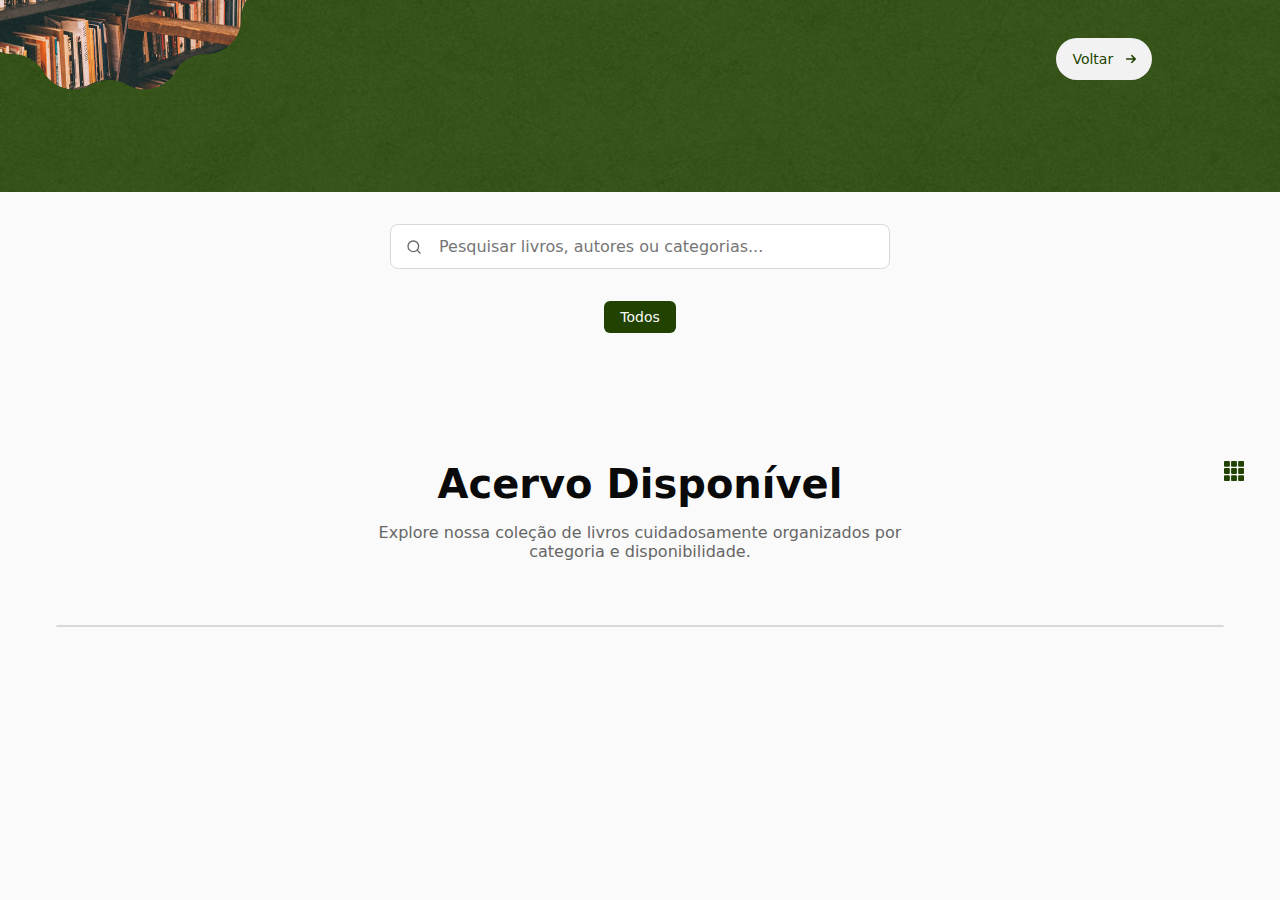
<file: catalogo/index.html>
<!DOCTYPE html>
<html lang="pt-BR">

<head>
  <meta charset="UTF-8">
  <meta name="viewport" content="width=device-width, initial-scale=1.0">
  <title>Biblioteca Digital</title>
  <link rel="stylesheet" href="index.css">
  <link rel="shortcut icon" href="../assets/icones/favicon.png" />
</head>

<body>
  <section class="hero">
    <a href="https://bibliotecamunicipaldemachado.vercel.app"><span id="button-backpage">Voltar</span><svg version="1.1" id="fi_271226" xmlns="http://www.w3.org/2000/svg" xmlns:xlink="http://www.w3.org/1999/xlink" x="0px" y="0px" viewBox="0 0 492.004 492.004" style="enable-background:new 0 0 492.004 492.004;" xml:space="preserve"><g>	<g>		<path d="M484.14,226.886L306.46,49.202c-5.072-5.072-11.832-7.856-19.04-7.856c-7.216,0-13.972,2.788-19.044,7.856l-16.132,16.136			c-5.068,5.064-7.86,11.828-7.86,19.04c0,7.208,2.792,14.2,7.86,19.264L355.9,207.526H26.58C11.732,207.526,0,219.15,0,234.002			v22.812c0,14.852,11.732,27.648,26.58,27.648h330.496L252.248,388.926c-5.068,5.072-7.86,11.652-7.86,18.864			c0,7.204,2.792,13.88,7.86,18.948l16.132,16.084c5.072,5.072,11.828,7.836,19.044,7.836c7.208,0,13.968-2.8,19.04-7.872			l177.68-177.68c5.084-5.088,7.88-11.88,7.86-19.1C492.02,238.762,489.228,231.966,484.14,226.886z"></path>	</g></g><g></g><g></g><g></g><g></g><g></g><g></g><g></g><g></g><g></g><g></g><g></g><g></g><g></g><g></g><g></g></svg></a>
    <div class="hero-content">
    </div>
  </section>

  <section class="search-section">
    <div class="search-container">
      <svg class="search-icon" xmlns="http://www.w3.org/2000/svg" viewBox="0 0 24 24" fill="none" stroke="currentColor"
        stroke-width="2" stroke-linecap="round" stroke-linejoin="round">
        <circle cx="11" cy="11" r="8"></circle>
        <path d="m21 21-4.35-4.35"></path>
      </svg>
      <input type="text" class="search-input" placeholder="Pesquisar livros, autores ou categorias..." id="searchInput">
    </div>

    <div class="filters">
      <button class="filter-btn active" data-category="todos">Todos</button>
    </div>
  </section>

  <section class="books">
    <div class="container">
      <div class="books-header">
        <h2>Acervo Disponível</h2>
        <p>Explore nossa coleção de livros cuidadosamente organizados por categoria e disponibilidade.</p>
        <div class="grid-line">
          <svg id="btnLista" class="grid-inline active" xmlns="new 0 0 24 24" height="512" viewBox="0 0 24 24" width="512" xmlns="http://www.w3.org/2000/svg" id="fi_3603323"><path d="m23 0h-22c-.552 0-1 .448-1 1v4c0 .552.448 1 1 1h22c.552 0 1-.448 1-1v-4c0-.552-.448-1-1-1z"></path><path d="m23 9h-22c-.552 0-1 .448-1 1v4c0 .552.448 1 1 1h22c.552 0 1-.448 1-1v-4c0-.552-.448-1-1-1z"></path><path d="m23 18h-22c-.552 0-1 .448-1 1v4c0 .552.448 1 1 1h22c.552 0 1-.448 1-1v-4c0-.552-.448-1-1-1z"></path></svg>
          <svg id="btnGrade" class="grid-block" enable-background="new 0 0 24 24" height="512" viewBox="0 0 24 24" width="512" xmlns="http://www.w3.org/2000/svg" id="fi_3603075"><path d="m6 0h-5c-.552 0-1 .448-1 1v5c0 .552.448 1 1 1h5c.552 0 1-.448 1-1v-5c0-.552-.448-1-1-1z"></path><path d="m6 8.5h-5c-.552 0-1 .448-1 1v5c0 .552.448 1 1 1h5c.552 0 1-.448 1-1v-5c0-.552-.448-1-1-1z"></path><path d="m15.5 14.5v-5c0-.552-.448-1-1-1h-5c-.552 0-1 .448-1 1v5c0 .552.448 1 1 1h5c.552 0 1-.448 1-1z"></path><path d="m15.5 6v-5c0-.552-.448-1-1-1h-5c-.552 0-1 .448-1 1v5c0 .552.448 1 1 1h5c.552 0 1-.448 1-1z"></path><path d="m23 0h-5c-.552 0-1 .448-1 1v5c0 .552.448 1 1 1h5c.552 0 1-.448 1-1v-5c0-.552-.448-1-1-1z"></path><path d="m18 15.5h5c.552 0 1-.448 1-1v-5c0-.552-.448-1-1-1h-5c-.552 0-1 .448-1 1v5c0 .552.448 1 1 1z"></path><path d="m18 24h5c.552 0 1-.448 1-1v-5c0-.552-.448-1-1-1h-5c-.552 0-1 .448-1 1v5c0 .552.448 1 1 1z"></path><path d="m0 18v5c0 .552.448 1 1 1h5c.552 0 1-.448 1-1v-5c0-.552-.448-1-1-1h-5c-.552 0-1 .448-1 1z"></path><path d="m8.5 18v5c0 .552.448 1 1 1h5c.552 0 1-.448 1-1v-5c0-.552-.448-1-1-1h-5c-.552 0-1 .448-1 1z"></path></svg>
        </div>
      </div>

      <div class="books-grid inline-book" id="booksGrid">
        <!-- Os livros serão inseridos aqui pelo JavaScript -->
        <div class="book-card">
        </div>

      </div>
    </div>
  </section>

  <!-- Modal -->
  <div class="modal-overlay" id="modalOverlay">
    <div class="modal">
      <div class="modal-header">
        <button class="modal-close" id="modalClose">
          <svg xmlns="http://www.w3.org/2000/svg" width="20" height="20" viewBox="0 0 24 24" fill="none"
            stroke="currentColor" stroke-width="2" stroke-linecap="round" stroke-linejoin="round">
            <line x1="18" y1="6" x2="6" y2="18"></line>
            <line x1="6" y1="6" x2="18" y2="18"></line>
          </svg>
        </button>

        <div class="modal-book-info">
          <div class="modal-cover" id="modalCover"></div>
          <div class="modal-details">
            <h2 id="modalTitle"></h2>
            <p class="modal-author" id="modalAuthor"></p>
            <span class="modal-category" id="modalCategory"></span>
          </div>
        </div>
      </div>
      <div class="modal-content">
        <p class="modal-description" id="modalDescription"></p>

        <div class="modal-meta">
          <div class="meta-item">
            <div class="meta-value" id="modalPages"></div>
            <div class="meta-label">Páginas</div>
          </div>
          <div class="meta-item">
            <div class="meta-value" id="modalYear"></div>
            <div class="meta-label">Ano</div>
          </div>
          <div class="meta-item">
            <div class="meta-value" id="modalLanguage"></div>
            <div class="meta-label">Idioma</div>
          </div>
          <div class="meta-item">
            <div class="meta-value" id="modalStatus"></div>
            <div class="meta-label">Status</div>
          </div>
        </div>
        <div class="modal-actions">
          <button class="btn btn-primary" id="reserveBtn">Reservar Livro</button>
          <button class="btn btn-secondary" id="favoriteBtn">Adicionar aos Favoritos</button>
        </div>
      </div>
    </div>
  </div>

  <!--<script type="module" src="index.js"></script>-->
  <script type="module" src="index.js"></script>

</body>

</html>
</file>
<file: catalogo/index.css>
:root {
  --background: 0 0% 98%;
  --foreground: 0 0% 3.9%;
  --card: 0 0% 100%;
  --card-foreground: 0 0% 3.9%;
  --muted: 0 0% 95%;
  --muted-foreground: 0 0% 40%;
  --accent: 0 0% 95%;
  --accent-foreground: 0 0% 3.9%;
  --primary: 90 100% 13%;
  --primary-foreground: 0 0% 98%;
  --text-title:0 0% 98%;
  --border: 0 0% 85%;
  --destructive: 0 84.2% 60.2%;
  --ring: 212.7 26.8% 50%;
}

@media (prefers-color-scheme: dark) {
  :root {
    --background: 0 0% 3.9%;
    --foreground: 0 0% 98%;
    --card: 0 0% 5.9%;
    --card-foreground: 0 0% 98%;
    --muted: 0 0% 14.9%;
    --muted-foreground: 0 0% 63.9%;
    --accent: 0 0% 14.9%;
    --accent-foreground: 0 0% 98%;
    --primary: 0 0 100%;
    --primary-foreground: 90 100% 13%;
    --text-title:0 0% 98%;
    --border: 0 0% 14.9%;
    --destructive: 0 84.2% 60.2%;
    --ring: 212.7 26.8% 83.9%;
  }
}


* {
  margin: 0;
  padding: 0;
  box-sizing: border-box;
  font-family: -apple-system, system-ui, BlinkMacSystemFont, 'Segoe UI', Roboto, 'Helvetica Neue', Arial, sans-serif;
}

body {
  background-color: hsl(var(--background));
  color: hsl(var(--foreground));
  overflow-x: hidden;
}

.container {
  max-width: 1200px;
  margin: 0 auto;
  padding: 0 1rem;
}

/* Header/Hero Section */
.hero {
  position: relative;
  padding: 8rem 2rem 4rem;
  overflow: hidden;
  background: linear-gradient(to bottom, hsl(var(--background)), hsl(var(--card)));
  background-image: url(assets/banner_catalogo.png);
  background-size: cover;
  background-position: center;
  background-repeat: no-repeat;
}

.hero::before {
  content: '';
  position: absolute;
  top: 0;
  left: 0;
  right: 0;
  height: 100%;
  background: radial-gradient(circle at top right,
      hsla(var(--primary), 0.1),
      transparent 50%);
  pointer-events: none;
}

.hero-content {
  max-width: 800px;
  margin: 0 auto;
  text-align: center;
  position: relative;
  z-index: 1;
}

.hero a{
  position: absolute;
  right: 10%;
  top: 20%;
  cursor: pointer;
  padding: 0rem 1rem;
  margin-bottom: 1.5rem;
  background-color: hsl(var(--muted));
  border-radius: 9999px; 
}

.hero a:hover{
  background-color: hsl(var(--muted)/0.8);
}

.hero span {
  display: inline-block;
  padding: .8rem 0.8rem .8rem 0rem;
  font-size: 0.875rem;
  font-weight: 500;
  color: hsl(var(--primary));
}

.hero a svg{
  width: 10px;
  height: auto;
  fill: hsl(var(--primary));
}

.hero h1 {
  font-size: 3.5rem;
  font-weight: 800;
  margin-bottom: 0.5rem;
  background: hsl(var(--text-title));
  -webkit-background-clip: text;
  -webkit-text-fill-color: transparent;
}

.hero p {
  font-size: 1rem;
  color: hsl(var(--text-title));
  margin-bottom: 2rem;
}

/* Search Section */
.search-section {
  padding: 2rem;
  text-align: center;
}

.search-container {
  max-width: 500px;
  margin: 0 auto;
  position: relative;
}

.search-input {
  width: 100%;
  padding: 0.75rem 1rem 0.75rem 3rem;
  background-color: hsl(var(--card));
  border: 1px solid hsl(var(--border));
  border-radius: 8px;
  color: hsl(var(--foreground));
  font-size: 1rem;
  transition: all 0.2s;
}

.search-input:focus {
  outline: none;
  border-color: hsl(var(--primary));
  box-shadow: 0 0 0 2px hsla(var(--primary), 0.2);
}

.search-icon {
  position: absolute;
  left: 1rem;
  top: 50%;
  transform: translateY(-50%);
  width: 16px;
  height: 16px;
  color: hsl(var(--muted-foreground));
}

/* Filter Buttons */
.filters {
  margin: 2rem 0;
  display: flex;
  justify-content: center;
  gap: 0.5rem;
  flex-wrap: wrap;
}

.filter-btn {
  padding: 0.5rem 1rem;
  background-color: hsl(var(--muted));
  color: hsl(var(--muted-foreground));
  border: none;
  border-radius: 6px;
  font-size: 0.875rem;
  cursor: pointer;
  transition: all 0.2s;
}

.filter-btn:hover,
.filter-btn.active {
  background-color: hsl(var(--primary));
  color: hsl(var(--primary-foreground));
}

/* Books Section */
.books {
  padding: 4rem 2rem;
}

.books-header {
  text-align: center;
  margin-bottom: 4rem;
  position: relative;
}

.books-header h2 {
  font-size: 2.5rem;
  font-weight: 700;
  margin-bottom: 1rem;
}

.books-header p {
  color: hsl(var(--muted-foreground));
  max-width: 600px;
  margin: 0 auto;
}

.books-grid {
  display: grid;
  grid-template-columns: repeat(auto-fill, minmax(280px, 1fr));
  gap: 2rem;
  max-width: 1200px;
  margin: 0 auto;
}

.book-card {
  background-color: hsl(var(--card));
  border-radius: 12px;
  overflow: hidden;
  transition: all 0.3s ease;
  border: 1px solid hsl(var(--border));
  cursor: pointer;
  position: relative;
}

.book-card:hover {
  transform: translateY(-4px);
  box-shadow: 0 8px 30px rgba(0, 0, 0, 0.3);
  border-color: hsl(var(--primary));
}

.book-cover {
  width: 100%;
  height: 320px;
  background: linear-gradient(135deg, hsl(var(--muted)), hsl(var(--accent)));
  position: relative;
  overflow: hidden;
  display: flex;
  align-items: center;
  justify-content: center;
}

.book-cover img {
  width: 100%;
  height: 100%;
  object-fit: cover;
}

.book-cover::after {
  content: '';
  position: absolute;
  bottom: 0;
  left: 0;
  right: 0;
  height: 40%;
  background: linear-gradient(transparent, rgba(0, 0, 0, 0.4));
}

.book-content {
  padding: 1.5rem;
}

.book-category {
  display: inline-block;
  padding: 0.25rem 0.75rem;
  background-color: hsl(var(--accent));
  color: hsl(var(--accent-foreground));
  border-radius: 9999px;
  font-size: 0.75rem;
  font-weight: 500;
  margin-bottom: 1rem;
  text-transform: uppercase;
  letter-spacing: 0.5px;
}

.book-title {
  font-size: 1.25rem;
  font-weight: 600;
  margin-bottom: 0.5rem;
  line-height: 1.4;
  overflow: hidden;
  text-overflow: ellipsis;
  display: -webkit-box;
  -webkit-line-clamp: 2;
  -webkit-box-orient: vertical;
}

.book-author {
  color: hsl(var(--muted-foreground));
  font-size: 0.95rem;
  margin-bottom: 1rem;
  font-weight: 500;
}

.book-footer {
  display: flex;
  align-items: center;
  justify-content: space-between;
  padding-top: 1rem;
  border-top: 1px solid hsl(var(--border));
  font-size: 0.875rem;
}

.book-status {
  display: flex;
  align-items: center;
  gap: 0.5rem;
  color: hsl(var(--muted-foreground));
}

.status-dot {
  width: 8px;
  height: 8px;
  border-radius: 50%;
  background-color: #22c55e;
}

.status-dot.unavailable {
  background-color: hsl(var(--destructive));
}

.book-pages {
  color: hsl(var(--muted-foreground));
}

.grid-line svg {
    width: 20px;
    height: auto;
    fill: hsla(var(--primary));
    opacity: 1;
    position: absolute;
    cursor: pointer;
}

.grid-line {
    position: absolute;
    right: 0;
    top: 0;
}

.grid-line svg.active {
  opacity: 0;
  z-index: -1;
}

/* Modal */
.modal-overlay {
  position: fixed;
  top: 0;
  left: 0;
  right: 0;
  bottom: 0;
  background-color: rgba(0, 0, 0, 0.8);
  backdrop-filter: blur(8px);
  display: flex;
  align-items: center;
  justify-content: center;
  z-index: 1000;
  opacity: 0;
  visibility: hidden;
  transition: all 0.3s ease;
}

.modal-overlay.active {
  opacity: 1;
  visibility: visible;
}

.modal {
  background-color: hsl(var(--card));
  border-radius: 16px;
  max-width: 600px;
  width: 90%;
  max-height: 90vh;
  overflow-y: auto;
  border: 1px solid hsl(var(--border));
  transform: scale(0.9) translateY(20px);
  transition: all 0.3s ease;
}

.modal-overlay.active .modal {
  transform: scale(1) translateY(0);
}

.modal-header {
  padding: 2rem 2rem 0;
  position: relative;
}

.modal-close {
  position: absolute;
  top: 1rem;
  right: 1rem;
  background: none;
  border: none;
  color: hsl(var(--muted-foreground));
  cursor: pointer;
  padding: 0.5rem;
  border-radius: 6px;
  transition: all 0.2s;
}

.modal-close:hover {
  background-color: hsl(var(--muted));
  color: hsl(var(--foreground));
}

.modal-book-info {
  display: flex;
  gap: 2rem;
  margin-bottom: 2rem;
}

.modal-cover {
  width: 120px;
  height: 180px;
  background: linear-gradient(135deg, hsl(var(--muted)), hsl(var(--accent)));
  border-radius: 8px;
  flex-shrink: 0;
}

.modal-cover img{
  width: 100%;
  height: 100%;
  object-fit: cover;
}

.modal-details h2 {
  font-size: 1.5rem;
  font-weight: 700;
  margin-bottom: 0.5rem;
}

.modal-author {
  color: hsl(var(--muted-foreground));
  font-size: 1rem;
  margin-bottom: 1rem;
}

.modal-category {
  display: inline-block;
  padding: 0.25rem 0.75rem;
  background-color: hsl(var(--accent));
  color: hsl(var(--accent-foreground));
  border-radius: 9999px;
  font-size: 0.75rem;
  font-weight: 500;
  text-transform: uppercase;
  letter-spacing: 0.5px;
}

.modal-content {
  padding: 0 2rem 2rem;
}

.modal-description {
  color: hsl(var(--muted-foreground));
  line-height: 1.7;
  margin-bottom: 2rem;
}

.modal-meta {
  display: grid;
  grid-template-columns: repeat(auto-fit, minmax(150px, 1fr));
  gap: 1rem;
  margin-bottom: 2rem;
}

.meta-item {
  text-align: center;
  padding: 1rem;
  background-color: hsl(var(--muted));
  border-radius: 8px;
}

.meta-value {
  font-size: 1.25rem;
  font-weight: 600;
  margin-bottom: 0.25rem;
}

.meta-label {
  font-size: 0.875rem;
  color: hsl(var(--muted-foreground));
}

.modal-actions {
  display: flex;
  gap: 1rem;
  justify-content: center;
}

.btn {
  padding: 0.75rem 1.5rem;
  border-radius: 8px;
  border: none;
  font-weight: 500;
  cursor: pointer;
  transition: all 0.2s;
  font-size: 0.875rem;
}

.btn-primary {
  background-color: hsl(var(--primary));
  color: hsl(var(--primary-foreground));
}

.btn-primary:hover {
  background-color: hsl(var(--primary) / 0.8);
}

.btn-secondary {
  background-color: hsl(var(--muted));
  color: hsl(var(--muted-foreground));
  border: 1px solid hsl(var(--border));
}

.btn-secondary:hover {
  background-color: hsl(var(--accent));
  color: hsl(var(--accent-foreground));
}

.books-grid.inline-book{

  grid-template-columns: repeat(auto-fill, minmax(100%, 1fr));

  .book-card{
    display: flex;
    justify-items: center;
    align-items: center;

    .book-cover{
      flex:1;
      height: 100%;
    }

    .book-content{
      flex:7;
    }

  }

}

/* Responsive */
@media (max-width: 768px) {
  .hero h1 {
    font-size: 2.5rem;
  }

  .books-grid {
    grid-template-columns: repeat(auto-fill, minmax(250px, 1fr));
    gap: 1.5rem;
  }

  .modal-book-info {
    flex-direction: column;
    align-items: center;
    text-align: center;
  }

  .modal-cover {
    width: 150px;
    height: 225px;
  }

  .modal-actions {
    flex-direction: column;
  }

  .filters {
    gap: 0.25rem;
  }

  .filter-btn {
    font-size: 0.75rem;
    padding: 0.375rem 0.75rem;
  }
}
</file>
